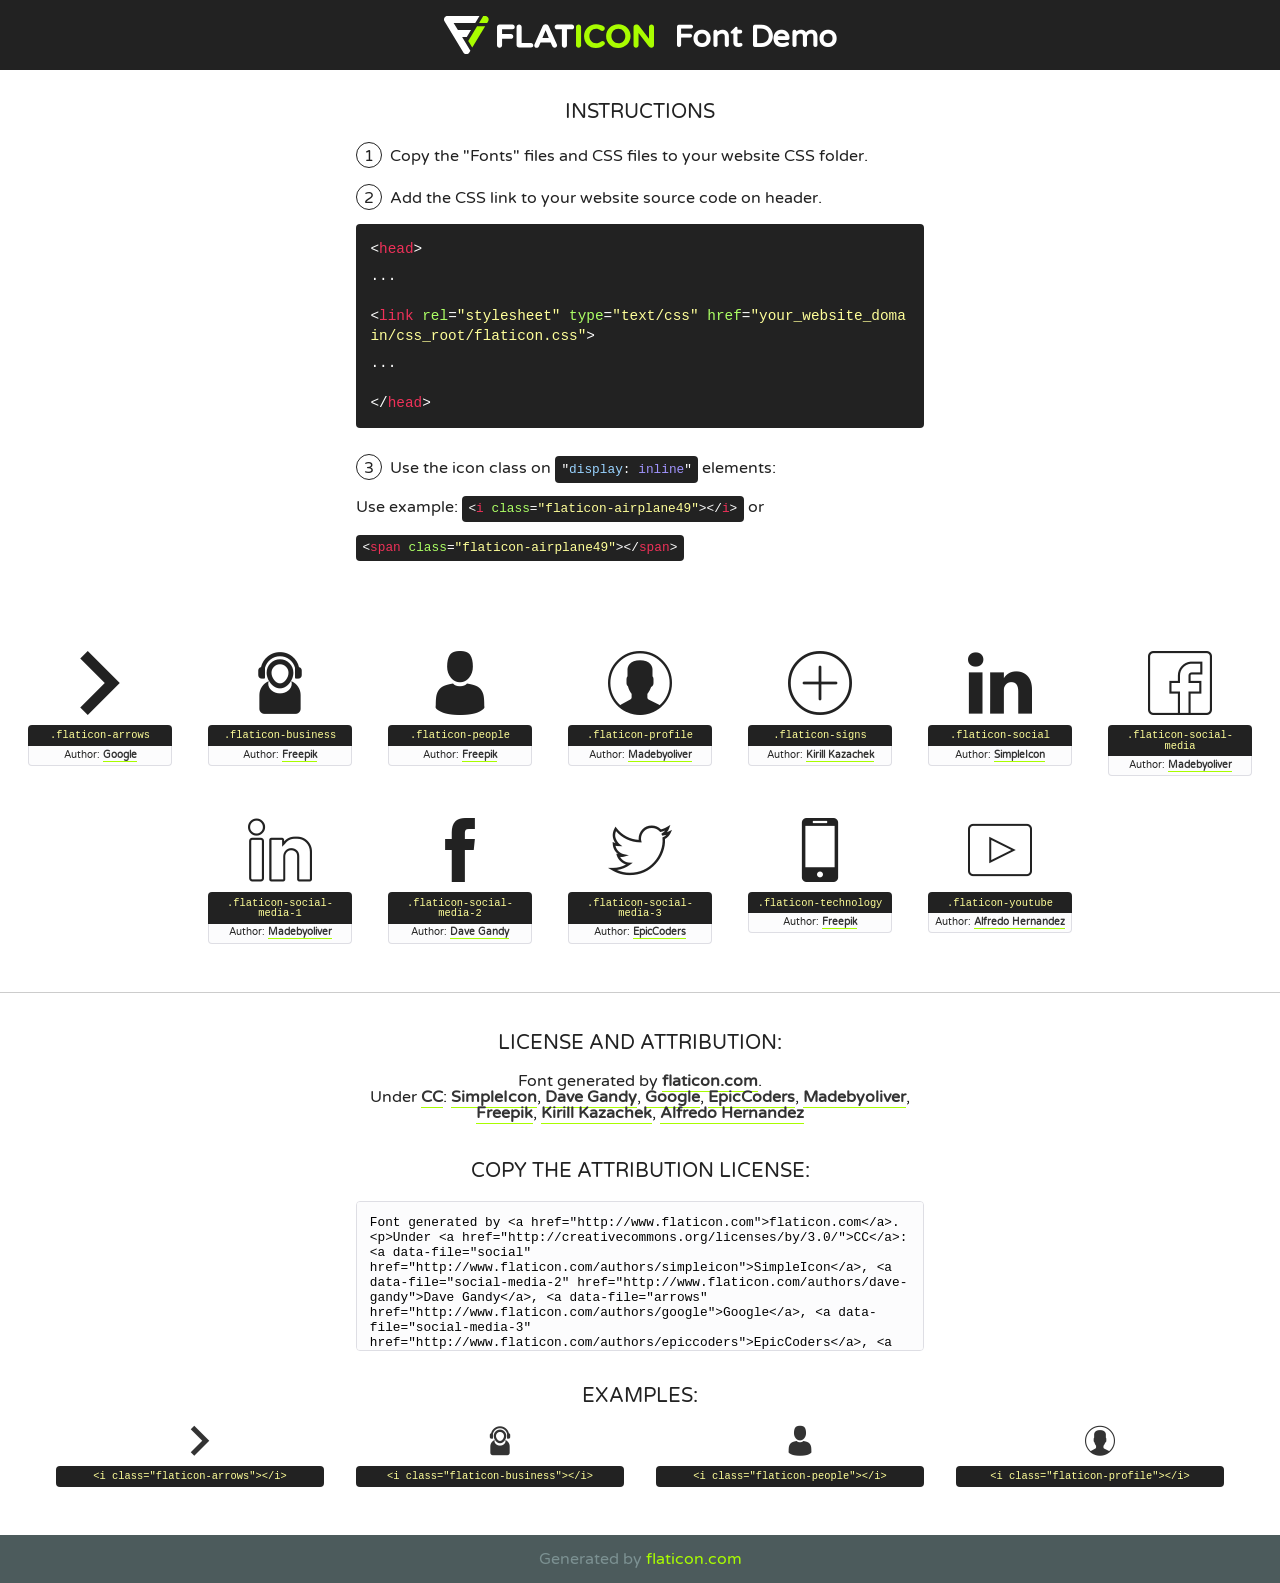
<file: fonts/flaticon.html>
<!DOCTYPE html>
<!--
  Flaticon icon font: Flaticon
  Creation date: 28/09/2016 01:25
-->
<html>
<!DOCTYPE html>
<html>

<head>
    <title>Flaticon WebFont</title>
    <link href="http://fonts.googleapis.com/css?family=Varela+Round" rel="stylesheet" type="text/css" />
    <link rel="stylesheet" type="text/css" href="flaticon.css">
    <meta charset="UTF-8">
    <style>
    html, body, div, span, applet, object, iframe,
    h1, h2, h3, h4, h5, h6, p, blockquote, pre,
    a, abbr, acronym, address, big, cite, code,
    del, dfn, em, img, ins, kbd, q, s, samp,
    small, strike, strong, sub, sup, tt, var,
    b, u, i, center,
    dl, dt, dd, ol, ul, li,
    fieldset, form, label, legend,
    table, caption, tbody, tfoot, thead, tr, th, td,
    article, aside, canvas, details, embed, 
    figure, figcaption, footer, header, hgroup, 
    menu, nav, output, ruby, section, summary,
    time, mark, audio, video {
        margin: 0;
        padding: 0;
        border: 0;
        font-size: 100%;
        font: inherit;
        vertical-align: baseline;
    }
    /* HTML5 display-role reset for older browsers */
    article, aside, details, figcaption, figure, 
    footer, header, hgroup, menu, nav, section {
        display: block;
    }
    body {
        line-height: 1;
    }
    ol, ul {
        list-style: none;
    }
    blockquote, q {
        quotes: none;
    }
    blockquote:before, blockquote:after,
    q:before, q:after {
        content: '';
        content: none;
    }
    table {
        border-collapse: collapse;
        border-spacing: 0;
    }
    body {
        font-family: 'Varela Round', Helvetica, Arial, sans-serif;
        font-size: 16px;
        color: #222;
    }
    a {
        color: #333;
        border-bottom: 1px solid #a9fd00;
        font-weight: bold;
        text-decoration: none;
    }
    * {
        -moz-box-sizing: border-box;
        -webkit-box-sizing: border-box;
        box-sizing: border-box;
        margin: 0;
        padding: 0;
    }
    [class^="flaticon-"]:before, [class*=" flaticon-"]:before, [class^="flaticon-"]:after, [class*=" flaticon-"]:after {
        font-family: Flaticon;
        font-size: 30px;
        font-style: normal;
        margin-left: 20px;
        color: #333;
    }
    .wrapper {
        max-width: 600px;
        margin: auto;
        padding: 0 1em;
    }
    .title {
        font-size: 1.25em;
        text-align: center;
        margin-bottom: 1em;
        text-transform: uppercase;
    }
    header {
        text-align: center;
        background-color: #222;
        color: #fff;
        padding: 1em;
    }
    header .logo {
        width: 210px;
        height: 38px;
        display: inline-block;
        vertical-align: middle;
        margin-right: 1em;
        border: none;
    }
    header strong {
        font-size: 1.95em;
        font-weight: bold;
        vertical-align: middle;
        margin-top: 5px;
        display: inline-block;
    }
    .demo {
        margin: 2em auto;
        line-height: 1.25em;
    }
    .demo ul li {
        margin-bottom: 1em;
    }
    .demo ul li .num {
        color: #222;
        border-radius: 20px;
        display: inline-block;
        width: 26px;
        padding: 3px;
        height: 26px;
        text-align: center;
        margin-right: 0.5em;
        border: 1px solid #222;
    }
    .demo ul li code {
        background-color: #222;
        border-radius: 4px;
        padding: 0.25em 0.5em;
        display: inline-block;
        color: #fff;
        font-family: Consolas,Monaco,Lucida Console,Liberation Mono,DejaVu Sans Mono,Bitstream Vera Sans Mono,Courier New, monospace;
        font-weight: lighter;
        margin-top: 1em;
        font-size: 0.8em;
        word-break: break-all;
    }
    .demo ul li code.big {
        padding: 1em;
        font-size: 0.9em;
    }
    .demo ul li code .red {
        color: #EF3159;
    }
    .demo ul li code .green {
        color: #ACFF65;
    }
    .demo ul li code .yellow {
        color: #FFFF99;
    }
    .demo ul li code .blue {
        color: #99D3FF;
    }
    .demo ul li code .purple {
        color: #A295FF;
    }
    .demo ul li code .dots {
        margin-top: 0.5em;
        display: block;
    }
    #glyphs {
        border-bottom: 1px solid #ccc;
        padding: 2em 0;
        text-align: center;
    }
    .glyph {
        display: inline-block;
        width: 9em;
        margin: 1em;
        text-align: center;
        vertical-align: top;
        background: #FFF;
    }
    .glyph .glyph-icon {
        padding: 10px;
        display: block;
        font-family:"Flaticon";
        font-size: 64px;
        line-height: 1;
    }
    .glyph .glyph-icon:before {
        font-size: 64px;
        color: #222;
        margin-left: 0;
    }
    .class-name {
        font-size: 0.65em;
        background-color: #222;
        color: #fff;
        border-radius: 4px 4px 0 0;
        padding: 0.5em;
        color: #FFFF99;
        font-family: Consolas,Monaco,Lucida Console,Liberation Mono,DejaVu Sans Mono,Bitstream Vera Sans Mono,Courier New, monospace;
    }
    .author-name {
        font-size: 0.6em;
        background-color: #fcfcfd;
        border: 1px solid #DEDEE4;
        border-top: 0;
        border-radius: 0 0 4px 4px;
        padding: 0.5em;
    }
    .class-name:last-child {
        font-size: 10px;
        color:#888;
    }
    .class-name:last-child a {
        font-size: 10px;
        color:#555;
    }
    .class-name:last-child a:hover {
        color:#a9fd00;
    }
    .glyph > input {
        display: block;
        width: 100px;
        margin: 5px auto;
        text-align: center;
        font-size: 12px;
        cursor: text;
    }
    .glyph > input.icon-input {
        font-family:"Flaticon";
        font-size: 16px;
        margin-bottom: 10px;
    }
    .attribution .title {
        margin-top: 2em;
    }
    .attribution textarea {
        background-color: #fcfcfd;
        padding: 1em;
        border: none;
        box-shadow: none;
        border: 1px solid #DEDEE4;
        border-radius: 4px;
        resize: none;
        width: 100%;
        height: 150px;
        font-size: 0.8em;
        font-family: Consolas,Monaco,Lucida Console,Liberation Mono,DejaVu Sans Mono,Bitstream Vera Sans Mono,Courier New, monospace;
        -webkit-appearance: none;
    }
    .iconsuse {
        margin: 2em auto;
        text-align: center;
        max-width: 1200px;
    }
    .iconsuse:after {
        content: '';
        display: table;
        clear: both;
    }
    .iconsuse .image {
        float: left;
        width: 25%;
        padding: 0 1em;
    }
    .iconsuse .image p {
        margin-bottom: 1em;
    }
    .iconsuse .image span {
        display: block;
        font-size: 0.65em;
        background-color: #222;
        color: #fff;
        border-radius: 4px;
        padding: 0.5em;
        color: #FFFF99;
        margin-top: 1em;
        font-family: Consolas,Monaco,Lucida Console,Liberation Mono,DejaVu Sans Mono,Bitstream Vera Sans Mono,Courier New, monospace;
    }
    #footer {
        text-align: center;
        background-color: #4C5B5C;
        color: #7c9192;
        padding: 1em;
    }
    #footer a {
        border: none;
        color: #a9fd00;
        font-weight: normal;
    }
    @media (max-width: 960px) {
        .iconsuse .image {
            width: 50%;
        }
    }
    @media (max-width: 560px) {
        .iconsuse .image {
            width: 100%;
        }
    }
    </style>
</head>

<body class="characters-off">

    <header>
        <a href="http://www.flaticon.com" target="_blank" class="logo">
            <svg version="1.1" xmlns="http://www.w3.org/2000/svg" xmlns:xlink="http://www.w3.org/1999/xlink" xmlns:a="http://ns.adobe.com/AdobeSVGViewerExtensions/3.0/" viewBox="0 0 560.875 102.036" enable-background="new 0 0 560.875 102.036" xml:space="preserve">
                <defs>
                </defs>
                <g>
                    <g class="letters">
                        <path fill="#ffffff" d="M141.596,29.675c0-3.777,2.985-6.767,6.764-6.767h34.438c3.426,0,6.15,2.728,6.15,6.15
                        c0,3.43-2.724,6.149-6.15,6.149h-27.674v13.091h23.719c3.429,0,6.151,2.724,6.151,6.15c0,3.43-2.723,6.149-6.151,6.149h-23.719
                        v17.574c0,3.773-2.986,6.761-6.764,6.761c-3.779,0-6.764-2.989-6.764-6.761V29.675z"></path>
                        <path fill="#ffffff" d="M193.844,29.149c0-3.781,2.985-6.767,6.764-6.767c3.776,0,6.763,2.985,6.763,6.767v42.957h25.039
                        c3.426,0,6.149,2.726,6.149,6.153c0,3.425-2.723,6.15-6.149,6.15h-31.802c-3.779,0-6.764-2.986-6.764-6.768V29.149z"></path>
                        <path fill="#ffffff" d="M241.891,75.71l21.438-48.407c1.492-3.341,4.215-5.357,7.906-5.357h0.792
                        c3.686,0,6.323,2.017,7.815,5.357l21.439,48.407c0.436,0.967,0.701,1.845,0.701,2.723c0,3.602-2.809,6.501-6.414,6.501
                        c-3.161,0-5.269-1.845-6.499-4.655l-4.132-9.661h-27.059l-4.301,10.102c-1.144,2.631-3.426,4.214-6.237,4.214
                        c-3.517,0-6.24-2.81-6.24-6.325C241.1,77.64,241.451,76.677,241.891,75.71z M279.932,58.666l-8.521-20.297l-8.526,20.297H279.932
                        z"></path>
                        <path fill="#ffffff" d="M314.864,35.387H301.86c-3.429,0-6.239-2.813-6.239-6.238c0-3.429,2.811-6.24,6.239-6.24h39.533
                        c3.426,0,6.237,2.811,6.237,6.24c0,3.425-2.811,6.238-6.237,6.238h-13.001v42.785c0,3.773-2.99,6.761-6.764,6.761
                        c-3.779,0-6.764-2.989-6.764-6.761V35.387z"></path>
                        <path fill="#A9FD00" d="M352.615,29.149c0-3.781,2.985-6.767,6.767-6.767c3.774,0,6.761,2.985,6.761,6.767v49.024
                        c0,3.773-2.987,6.761-6.761,6.761c-3.781,0-6.767-2.989-6.767-6.761V29.149z"></path>
                        <path fill="#A9FD00" d="M374.132,53.836v-0.179c0-17.481,13.178-31.801,32.065-31.801c9.22,0,15.459,2.458,20.557,6.238
                        c1.402,1.054,2.637,2.985,2.637,5.357c0,3.692-2.985,6.59-6.681,6.59c-1.845,0-3.071-0.702-4.044-1.319
                        c-3.776-2.813-7.729-4.393-12.562-4.393c-10.364,0-17.831,8.611-17.831,19.154v0.173c0,10.542,7.291,19.329,17.831,19.329
                        c5.715,0,9.492-1.756,13.359-4.834c1.049-0.874,2.458-1.491,4.039-1.491c3.429,0,6.325,2.813,6.325,6.236
                        c0,2.106-1.056,3.78-2.282,4.834c-5.539,4.834-12.036,7.733-21.878,7.733C387.572,85.464,374.132,71.493,374.132,53.836z"></path>
                        <path fill="#A9FD00" d="M433.009,53.836v-0.179c0-17.481,13.79-31.801,32.766-31.801c18.981,0,32.592,14.143,32.592,31.628v0.173
                        c0,17.483-13.785,31.807-32.769,31.807C446.625,85.464,433.009,71.32,433.009,53.836z M484.224,53.836v-0.179
                        c0-10.539-7.725-19.326-18.626-19.326c-10.893,0-18.449,8.611-18.449,19.154v0.173c0,10.542,7.73,19.329,18.626,19.329
                        C476.676,72.986,484.224,64.378,484.224,53.836z"></path>
                        <path fill="#A9FD00" d="M506.233,29.321c0-3.774,2.99-6.763,6.767-6.763h1.401c3.252,0,5.183,1.583,7.029,3.953l26.093,34.265
                        V29.059c0-3.692,2.99-6.677,6.681-6.677c3.683,0,6.671,2.985,6.671,6.677v48.934c0,3.78-2.987,6.765-6.764,6.765h-0.436
                        c-3.257,0-5.188-1.581-7.034-3.953l-27.056-35.492v32.944c0,3.687-2.985,6.676-6.678,6.676c-3.683,0-6.673-2.989-6.673-6.676
                        V29.321z"></path>
                    </g>
                    <g class="insignia">
                        <path fill="#ffffff" d="M48.372,56.137h12.517l11.156-18.537H37.186L25.688,18.539h57.825L94.668,0H9.271
                        C5.925,0,2.842,1.801,1.198,4.716c-1.644,2.907-1.593,6.482,0.134,9.343l50.38,83.501c1.678,2.781,4.689,4.476,7.938,4.476
                        c3.246,0,6.257-1.695,7.935-4.476l2.898-4.804L48.372,56.137z"></path>
                        <g class="i">
                            <path fill="#A9FD00" d="M93.575,18.539h0.031v0.004l21.652,0.004l2.705-4.488c1.727-2.861,1.778-6.436,0.133-9.343
                            C116.454,1.801,113.371,0,110.026,0h-5.294L93.575,18.539z"></path>
                            <polygon fill="#A9FD00" points="88.291,27.356 64.725,66.486 75.519,84.404 109.942,27.356"></polygon>
                        </g>
                    </g>
                </g>
            </svg>
        </a>
        <strong>Font Demo</strong>
    </header>


    <section class="demo wrapper">

        <p class="title">Instructions</p>

        <ul>
            <li>
                <span class="num">1</span>Copy the "Fonts" files and CSS files to your website CSS folder.
            </li>
            <li>
                <span class="num">2</span>Add the CSS link to your website source code on header.
                <code class="big">
                    &lt;<span class="red">head</span>&gt;
                    <br/><span class="dots">...</span>
                    <br/>&lt;<span class="red">link</span> <span class="green">rel</span>=<span class="yellow">"stylesheet"</span> <span class="green">type</span>=<span class="yellow">"text/css"</span> <span class="green">href</span>=<span class="yellow">"your_website_domain/css_root/flaticon.css"</span>&gt;
                    <br/><span class="dots">...</span>
                    <br/>&lt;/<span class="red">head</span>&gt;
                </code>
            </li>

            <li>
                <p>
                    <span class="num">3</span>Use the icon class on <code>"<span class="blue">display</span>:<span class="purple"> inline</span>"</code> elements:
                    <br />
                    Use example: <code>&lt;<span class="red">i</span> <span class="green">class</span>=<span class="yellow">&quot;flaticon-airplane49&quot;</span>&gt;&lt;/<span class="red">i</span>&gt;</code> or <code>&lt;<span class="red">span</span> <span class="green">class</span>=<span class="yellow">&quot;flaticon-airplane49&quot;</span>&gt;&lt;/<span class="red">span</span>&gt;</code>
            </li>
        </ul>

    </section>




   <section id="glyphs">          
    
      
        <div class="glyph"><div class="glyph-icon flaticon-arrows"></div>
            <div class="class-name">.flaticon-arrows</div>
            <div class="author-name">Author: <a data-file="arrows" href="http://www.flaticon.com/authors/google">Google</a> </div> 
        </div>        
        
        <div class="glyph"><div class="glyph-icon flaticon-business"></div>
            <div class="class-name">.flaticon-business</div>
            <div class="author-name">Author: <a data-file="business" href="http://www.freepik.com">Freepik</a> </div> 
        </div>        
        
        <div class="glyph"><div class="glyph-icon flaticon-people"></div>
            <div class="class-name">.flaticon-people</div>
            <div class="author-name">Author: <a data-file="people" href="http://www.freepik.com">Freepik</a> </div> 
        </div>        
        
        <div class="glyph"><div class="glyph-icon flaticon-profile"></div>
            <div class="class-name">.flaticon-profile</div>
            <div class="author-name">Author: <a data-file="profile" href="http://www.flaticon.com/authors/madebyoliver">Madebyoliver</a> </div> 
        </div>        
        
        <div class="glyph"><div class="glyph-icon flaticon-signs"></div>
            <div class="class-name">.flaticon-signs</div>
            <div class="author-name">Author: <a data-file="signs" href="http://www.flaticon.com/authors/kirill-kazachek">Kirill Kazachek</a> </div> 
        </div>        
        
        <div class="glyph"><div class="glyph-icon flaticon-social"></div>
            <div class="class-name">.flaticon-social</div>
            <div class="author-name">Author: <a data-file="social" href="http://www.flaticon.com/authors/simpleicon">SimpleIcon</a> </div> 
        </div>        
        
        <div class="glyph"><div class="glyph-icon flaticon-social-media"></div>
            <div class="class-name">.flaticon-social-media</div>
            <div class="author-name">Author: <a data-file="social-media" href="http://www.flaticon.com/authors/madebyoliver">Madebyoliver</a> </div> 
        </div>        
        
        <div class="glyph"><div class="glyph-icon flaticon-social-media-1"></div>
            <div class="class-name">.flaticon-social-media-1</div>
            <div class="author-name">Author: <a data-file="social-media-1" href="http://www.flaticon.com/authors/madebyoliver">Madebyoliver</a> </div> 
        </div>        
        
        <div class="glyph"><div class="glyph-icon flaticon-social-media-2"></div>
            <div class="class-name">.flaticon-social-media-2</div>
            <div class="author-name">Author: <a data-file="social-media-2" href="http://www.flaticon.com/authors/dave-gandy">Dave Gandy</a> </div> 
        </div>        
        
        <div class="glyph"><div class="glyph-icon flaticon-social-media-3"></div>
            <div class="class-name">.flaticon-social-media-3</div>
            <div class="author-name">Author: <a data-file="social-media-3" href="http://www.flaticon.com/authors/epiccoders">EpicCoders</a> </div> 
        </div>        
        
        <div class="glyph"><div class="glyph-icon flaticon-technology"></div>
            <div class="class-name">.flaticon-technology</div>
            <div class="author-name">Author: <a data-file="technology" href="http://www.freepik.com">Freepik</a> </div> 
        </div>        
        
        <div class="glyph"><div class="glyph-icon flaticon-youtube"></div>
            <div class="class-name">.flaticon-youtube</div>
            <div class="author-name">Author: <a data-file="youtube" href="http://www.flaticon.com/authors/alfredo-hernandez">Alfredo Hernandez</a> </div> 
        </div>        
        

    </section>



    <section class="attribution wrapper"   style="text-align:center;">

      <div class="title">License and attribution:</div><div class="attrDiv">Font generated by <a href="http://www.flaticon.com">flaticon.com</a>. <div><p>Under <a href="http://creativecommons.org/licenses/by/3.0/">CC</a>: <a data-file="social" href="http://www.flaticon.com/authors/simpleicon">SimpleIcon</a>, <a data-file="social-media-2" href="http://www.flaticon.com/authors/dave-gandy">Dave Gandy</a>, <a data-file="arrows" href="http://www.flaticon.com/authors/google">Google</a>, <a data-file="social-media-3" href="http://www.flaticon.com/authors/epiccoders">EpicCoders</a>, <a data-file="profile" href="http://www.flaticon.com/authors/madebyoliver">Madebyoliver</a>, <a data-file="people" href="http://www.freepik.com">Freepik</a>, <a data-file="signs" href="http://www.flaticon.com/authors/kirill-kazachek">Kirill Kazachek</a>, <a data-file="youtube" href="http://www.flaticon.com/authors/alfredo-hernandez">Alfredo Hernandez</a></p>  </div>
      </div>
      <div class="title">Copy the Attribution License:</div>

    <textarea onclick="this.focus();this.select();">Font generated by &lt;a href=&quot;http://www.flaticon.com&quot;&gt;flaticon.com&lt;/a&gt;. <p>Under <a href="http://creativecommons.org/licenses/by/3.0/">CC</a>: <a data-file="social" href="http://www.flaticon.com/authors/simpleicon">SimpleIcon</a>, <a data-file="social-media-2" href="http://www.flaticon.com/authors/dave-gandy">Dave Gandy</a>, <a data-file="arrows" href="http://www.flaticon.com/authors/google">Google</a>, <a data-file="social-media-3" href="http://www.flaticon.com/authors/epiccoders">EpicCoders</a>, <a data-file="profile" href="http://www.flaticon.com/authors/madebyoliver">Madebyoliver</a>, <a data-file="people" href="http://www.freepik.com">Freepik</a>, <a data-file="signs" href="http://www.flaticon.com/authors/kirill-kazachek">Kirill Kazachek</a>, <a data-file="youtube" href="http://www.flaticon.com/authors/alfredo-hernandez">Alfredo Hernandez</a></p>  
     </textarea>

    </section>

    <section class="iconsuse">

          <div class="title">Examples:</div>            
             
            <div class="image">
                <p>
                    <i class="glyph-icon flaticon-arrows"></i> 
                    <span>&lt;i class=&quot;flaticon-arrows&quot;&gt;&lt;/i&gt;</span>
                </p>
            </div>
            
            <div class="image">
                <p>
                    <i class="glyph-icon flaticon-business"></i> 
                    <span>&lt;i class=&quot;flaticon-business&quot;&gt;&lt;/i&gt;</span>
                </p>
            </div>
            
            <div class="image">
                <p>
                    <i class="glyph-icon flaticon-people"></i> 
                    <span>&lt;i class=&quot;flaticon-people&quot;&gt;&lt;/i&gt;</span>
                </p>
            </div>
            
            <div class="image">
                <p>
                    <i class="glyph-icon flaticon-profile"></i> 
                    <span>&lt;i class=&quot;flaticon-profile&quot;&gt;&lt;/i&gt;</span>
                </p>
            </div>
                       
        </div>
                            
    </section>

<div id="footer">
    <div>Generated by <a href="http://www.flaticon.com">flaticon.com</a>
    </div>
</div>



</body>
</html>
</file>
<file: fonts/flaticon.css>
/*
  	Flaticon icon font: Flaticon
  	Creation date: 28/09/2016 01:25
  	*/

@font-face {
  font-family: "Flaticon";
  src: url("./Flaticon.eot");
  src: url("./Flaticon.eot?#iefix") format("embedded-opentype"),
       url("./Flaticon.woff") format("woff"),
       url("./Flaticon.ttf") format("truetype"),
       url("./Flaticon.svg#Flaticon") format("svg");
  font-weight: normal;
  font-style: normal;
}

@media screen and (-webkit-min-device-pixel-ratio:0) {
  @font-face {
    font-family: "Flaticon";
    src: url("./Flaticon.svg#Flaticon") format("svg");
  }
}

[class^="flaticon-"]:before, [class*=" flaticon-"]:before,
[class^="flaticon-"]:after, [class*=" flaticon-"]:after {   
  font-family: Flaticon;
        font-size: 20px;
font-style: normal;
margin-left: 20px;
}

.flaticon-arrows:before { content: "\f100"; }
.flaticon-business:before { content: "\f101"; }
.flaticon-people:before { content: "\f102"; }
.flaticon-profile:before { content: "\f103"; }
.flaticon-signs:before { content: "\f104"; }
.flaticon-social:before { content: "\f105"; }
.flaticon-social-media:before { content: "\f106"; }
.flaticon-social-media-1:before { content: "\f107"; }
.flaticon-social-media-2:before { content: "\f108"; }
.flaticon-social-media-3:before { content: "\f109"; }
.flaticon-technology:before { content: "\f10a"; }
.flaticon-youtube:before { content: "\f10b"; }
</file>
